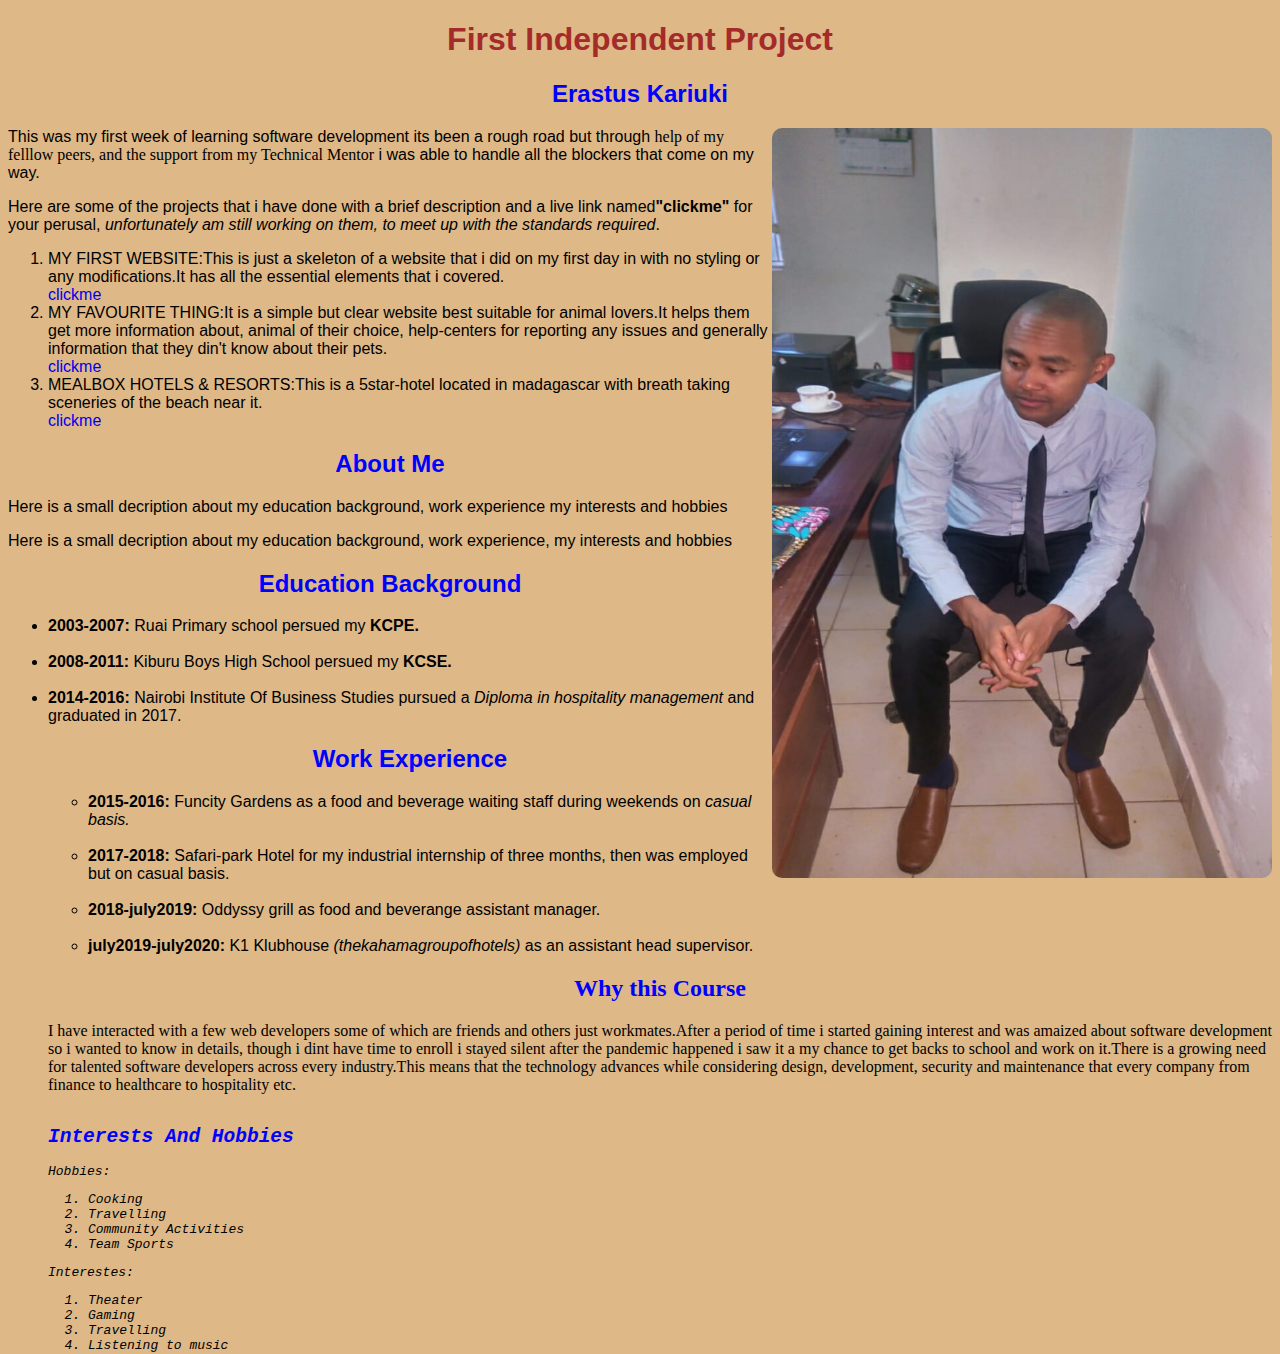
<file: index.html>
<!DOCTYPE html>
<html>
    <head>
        <title>Personal Ip</title>
        <meta charset="utf-8">
        <link href="css/styles.css" rel="stylesheet" type="text/css" media="screen">
    </head>
    <body>
        <h1>First Independent Project</h1>
        <h2>Erastus Kariuki</h2>
        <img src="images/ruiru.jpg" alt="an image of myself">
          <p>This was my first week of learning software development its been a rough road but through <span class="important">help of my felllow peers, and the support from my Technical Mentor</span> i was able to handle all the blockers that come on my way.</p>
          <p>Here are some of the projects that i have done with a brief description and a live link named<strong>"clickme"</strong> for your perusal, <em>unfortunately am still working on them, to meet up with the standards required</em>.</p>          
            <ol>
              <li>MY FIRST WEBSITE:This is just a skeleton of a website that i did on my first day in with no styling or any modifications.It has all the essential elements that i covered.</li>
                <a href="https://erastus-1.github.io/first/">clickme</a>
              <li>MY FAVOURITE THING:It is a simple but clear website best suitable for animal lovers.It helps them get more information about, animal of their choice, help-centers for reporting any issues and generally information that they din't know about their pets.</li>
                <a href="https://erastus-1.github.io/animal-shelter/.">clickme</a>
              <li>MEALBOX HOTELS & RESORTS:This is a 5star-hotel located in madagascar with breath taking sceneries of the beach near it.</li>
                <a href="https://erastus-1.github.io/mealbox-hotel/">clickme</a>
            </ol>
        <h2>About Me</h2>
          <p>Here is a small decription about my education background, work experience my interests and hobbies</p>
          <p>Here is a small decription about my education background, work experience, my interests and hobbies</p>
        <h2>Education Background</h2>
          <ul>
            <li>
              <b>2003-2007:</b> Ruai Primary school persued my <strong>KCPE.</strong>
            </li>
              </br> 
            <li>
              <b>2008-2011:</b> Kiburu Boys High School persued my <strong>KCSE.</strong> 
            </li>
              </br>
            <li>
              <b>2014-2016:</b> Nairobi Institute Of Business Studies pursued a <em>Diploma in hospitality management</em> and graduated in 2017.</li>
        </div>  
        <h2>Work Experience</h2>
          <ul>
            <li>
              <b>2015-2016:</b> Funcity Gardens as a food and beverage waiting staff during weekends on <em>casual basis.</em>
            </li> 
              </br>
            <li>
              <b> 2017-2018:</b> Safari-park Hotel for my industrial internship of three months, then was employed but on casual basis.</li>
              </br>       
            <li>
              <b>2018-july2019:</b> Oddyssy grill as food and beverange assistant manager.</li>
              </br>
            <li>
              <b>july2019-july2020:</b> K1 Klubhouse <i>(thekahamagroupofhotels)</i> as an assistant head supervisor.</li>
          </ul>
        <div class="important">
        <h2>Why this Course</h2>
          <p>I have interacted with a few web developers some of which are friends and others just workmates.After a period of time i started gaining interest and was amaized about software development so i wanted to know in details, though i dint have time to enroll i stayed silent after the pandemic happened i saw it a my chance to get backs to school and work on it.There is a growing need for talented software developers across every industry.This means that the technology advances while considering design, development, security and maintenance that every company from finance to healthcare to hospitality etc.</p>
        </div>  
        <div class="side-bar">
        <h2>Interests And Hobbies</h2>
          <p>Hobbies:</p>
            <ol>
              <li>Cooking</li>
              <li>Travelling</li>
              <li>Community Activities</li>
              <li>Team Sports</li> 
            </ol>                                                                                                                                                           
          <p>Interestes:</p>
            <ol>
              <li>Theater</li>
              <li>Gaming</li>
              <li>Travelling</li>
              <li>Listening to music</li>
            </ol>
        </div>
    </body>    
</html>
</file>
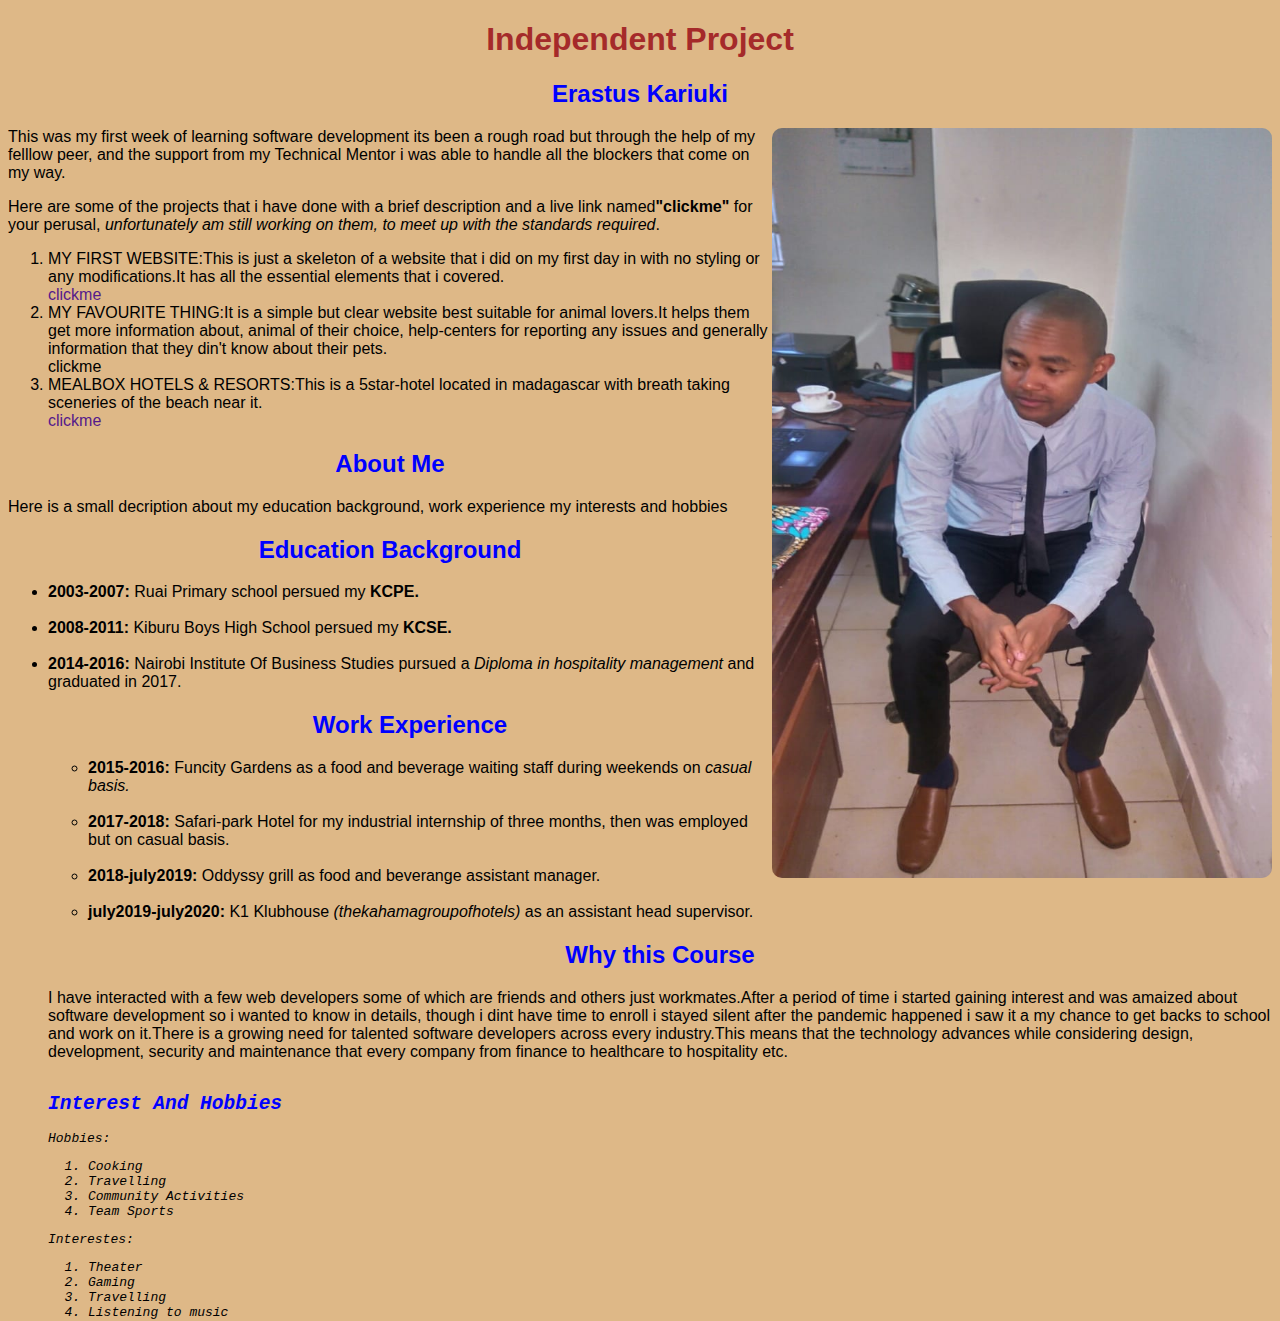
<file: ip.html>
<!DOCTYPE html>
<html>
    <head>
        <title>Personal Ip</title>
        <meta charset="utf-8">
        <link href="css/styles.css" rel="stylesheet" type="text/css" media="screen">
    </head>
    <body>
        <h1>Independent Project</h1>
        <h2 id="header">Erastus Kariuki</h2>
        <img src="ruiru.jpg" alt="an image of myself">
          <p>This was my first week of learning software development its been a rough road but through the help of my felllow peer, and the support from my Technical Mentor i was able to handle all the blockers that come on my way.</p>
          <p>Here are some of the projects that i have done with a brief description and a live link named<strong>"clickme"</strong> for your perusal, <em>unfortunately am still working on them, to meet up with the standards required</em>.</p>
          
            <ol>
              <li>MY FIRST WEBSITE:This is just a skeleton of a website that i did on my first day in with no styling or any modifications.It has all the essential elements that i covered.</li>
                <a href="">clickme</a>
              <li>MY FAVOURITE THING:It is a simple but clear website best suitable for animal lovers.It helps them get more information about, animal of their choice, help-centers for reporting any issues and generally information that they din't know about their pets.</li>
                <a href=""></a>clickme</a>
              <li>MEALBOX HOTELS & RESORTS:This is a 5star-hotel located in madagascar with breath taking sceneries of the beach near it.</li>
                <a href="">clickme</a>
            </ol>
        <h2>About Me</h2>
          <p>Here is a small decription about my education background, work experience my interests and hobbies</p>
        <h2>Education Background</h2>
          <ul>
            <li>
              <b>2003-2007:</b> Ruai Primary school persued my <strong>KCPE.</strong>
            </li>
              </br> 
            <li>
              <b>2008-2011:</b> Kiburu Boys High School persued my <strong>KCSE.</strong> 
            </li>
              </br>
            <li>
              <b>2014-2016:</b> Nairobi Institute Of Business Studies pursued a <em>Diploma in hospitality management</em> and graduated in 2017.</li>
        </div>  
        <h2>Work Experience</h2>
          <ul>
            <li>
              <b>2015-2016:</b> Funcity Gardens as a food and beverage waiting staff during weekends on <em>casual basis.</em>
            </li> 
              </br>
            <li>
              <b> 2017-2018:</b> Safari-park Hotel for my industrial internship of three months, then was employed but on casual basis.</li>
              </br>       
            <li>
              <b>2018-july2019:</b> Oddyssy grill as food and beverange assistant manager.</li>
              </br>
            <li>
              <b>july2019-july2020:</b> K1 Klubhouse <i>(thekahamagroupofhotels)</i> as an assistant head supervisor.</li>
          </ul>
        </div>
        <h2>Why this Course</h2>
          <p>I have interacted with a few web developers some of which are friends and others just workmates.After a period of time i started gaining interest and was amaized about software development so i wanted to know in details, though i dint have time to enroll i stayed silent after the pandemic happened i saw it a my chance to get backs to school and work on it.There is a growing need for talented software developers across every industry.This means that the technology advances while considering design, development, security and maintenance that every company from finance to healthcare to hospitality etc.</p>
          <div class="side-bar">
        <h2>Interest And Hobbies</h2>
          <p>Hobbies:</p>
            <ol>
              <li>Cooking</li>
              <li>Travelling</li>
              <li>Community Activities</li>
              <li>Team Sports</li> 
            </ol>                                                                                                                                                           
          <p>Interestes:</p>
            <ol>
              <li>Theater</li>
              <li>Gaming</li>
              <li>Travelling</li>
              <li>Listening to music</li>
            </ol>
        </div>
    </body>    
</html>
</file>
<file: css/styles.css>
@media screen and (min-width: 480px){
        body {
              background-color: black;
              color: white;
             }
        h1 {
            color: brown;
            font-weight: bolder;
            text-align: center;
           }
}
@media screen and (min-width:720px){
       body {
             background-color: burlywood;
             color: black;
             font-family: sans-serif;
            }
       h2 { 
           text-align: center;  
           color: blue;  
          }
       img {
            width: 500px;
            height: 750px;
            float: right;
            border-radius: 10px;
           } 
       .side-bar{
                 float: left;
                 font-style: italic;
                 font-family: monospace;
                 }
        a {
           text-decoration: none;
          } 
        .important {
                    font-family: serif;
                   }

}
</file>
